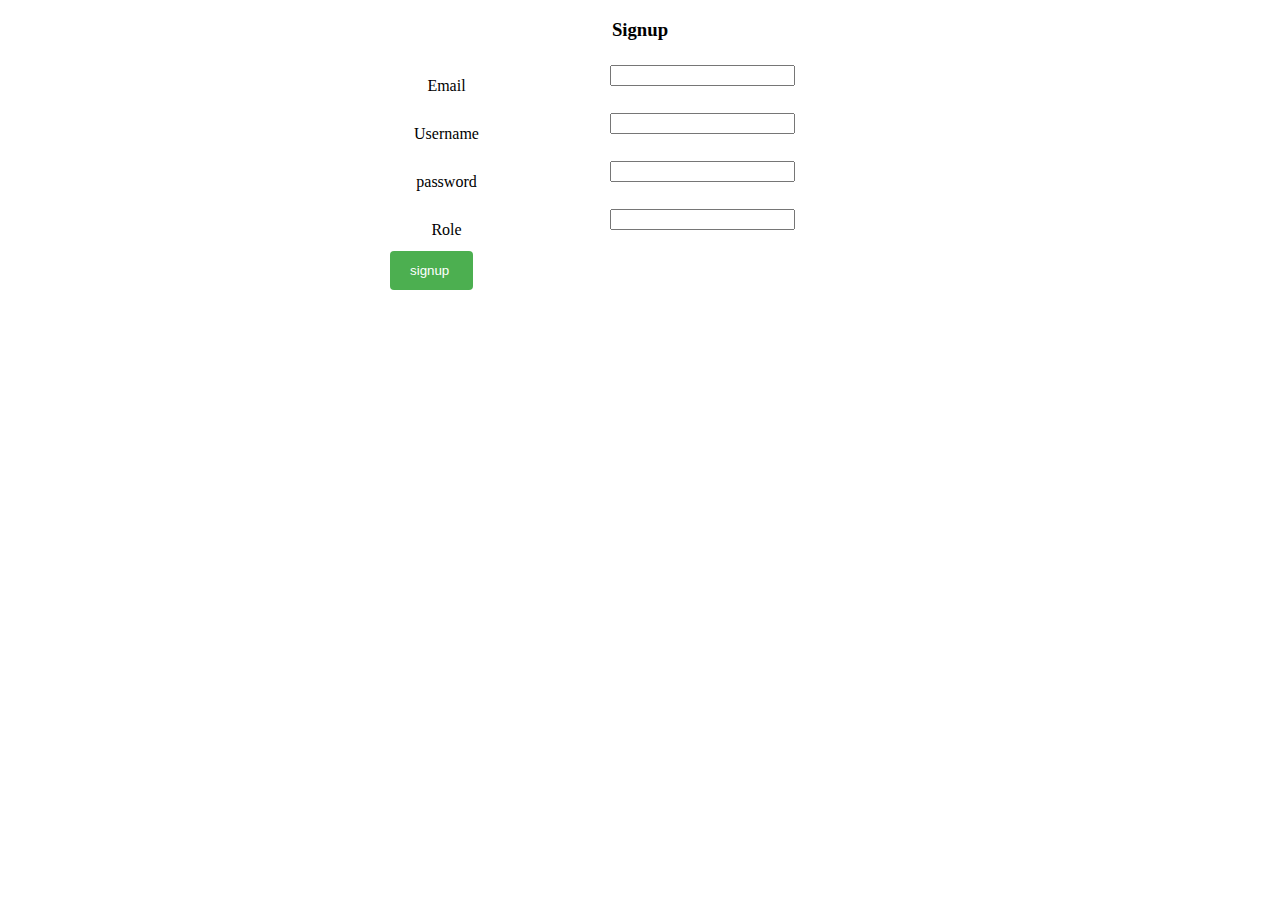
<file: client/index.html>
<!DOCTYPE html>
<html lang="en" ng-app="app">
  <head>
    <meta charset="utf-8">
    <title>user registration</title>
    <link href="css/style.css" rel="stylesheet">
  </head>
  <body>
  
<div ui-view></div>
     
    <script src="vendor/angular.js"></script>
    <script src="vendor/angular-resource.js"></script>
    <script src="vendor/angular-ui-router.js"></script>
    <script src="js/app.js"></script>
    <script src="js/services/lb-services.js"></script>
    <script src="js/controllers/signupController.js"></script>
    <script src="js/services/auth.js"></script>
   <script src="js/services/signupService.js"></script>
</body>
</html>
</file>
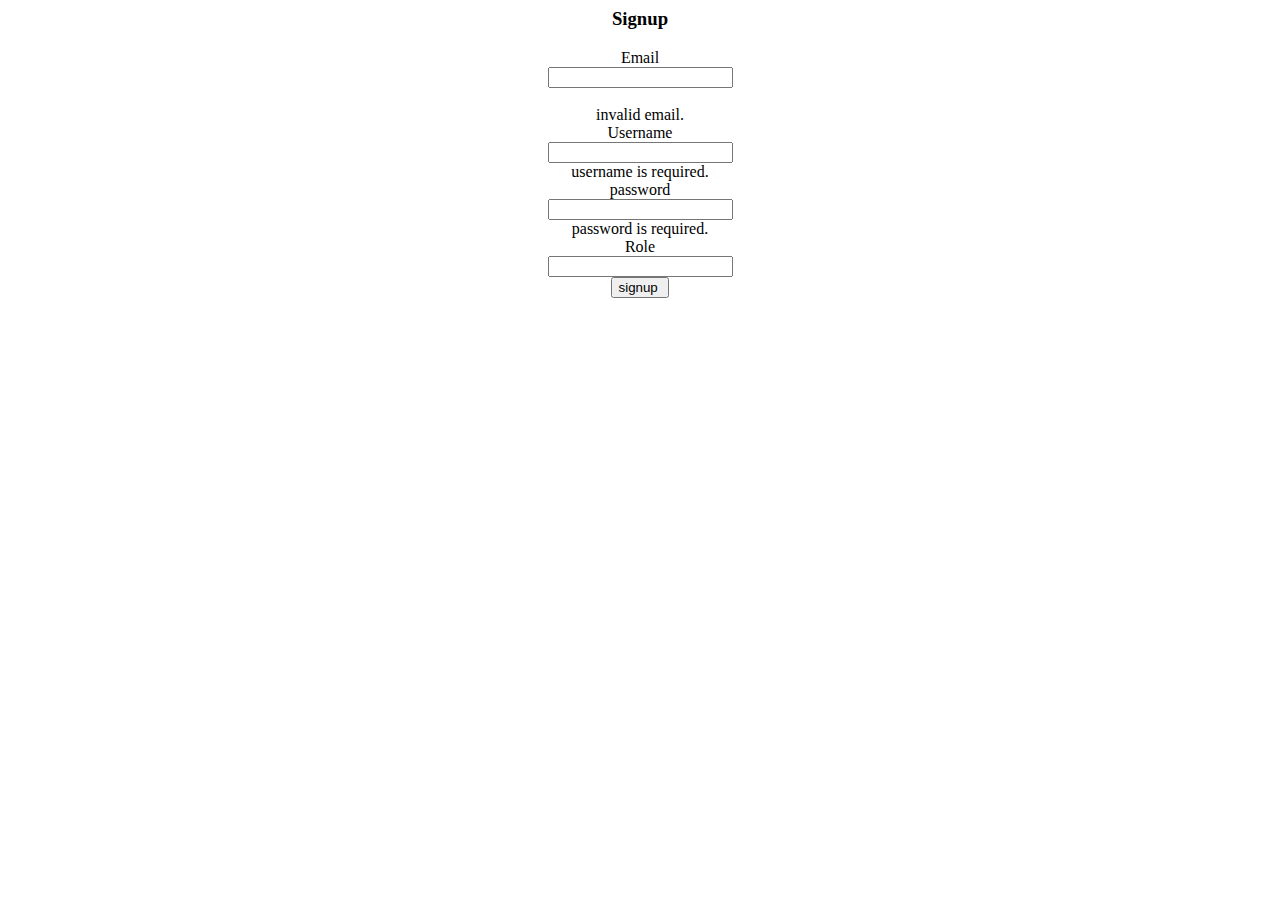
<file: client/views/signup.html>
<body>
<center><h3>Signup</h3></center>


<div ng-app="app" ng-controller="signupController">
<div align="center" class="container">
  <form name ="form" ng-submit="signup(data)" novalidate>

    <div class="row">
      <div class="col-25">
        <label for="Email">Email</label>
      </div>
      <div class="col-75">
        <div class="form-group" ng-class="{ 'has-error' : data.email.$invalid && !data.email.$pristine }">
        <center><input type="email" id="email" ng-model="data.email" name='uemail' required></center>
          <span ng-show="default && form.uemail.$error.email"><br>invalid email.</br></span>
        </div>
      </div>
    </div>
    <div class="row">
      <div class="col-25">
        <label for="username">Username</label>
      </div>
      <div class="col-75">
        <div class="form-group" ng-class="{ 'has-error' : data.username.$invalid && !data.username.$pristine }">
     <input type="name" ng-model="data.Username" name='uname' required /><br />
     <span ng-show="default && form.uname.$error.required">username is required.</span>
      </div>
      </div>
    </div>
    <div class="row">
      <div class="col-25">
        <label for="password">password</label>
      </div>
      <div class="col-75">
        <div class="form-group" ng-class="{ 'has-error' : data.password.$invalid && !data.password.$pristine }">
          <input type="password" ng-model="data.password" name='upassword' required /><br />
          <span ng-show="default && form.upassword.$error.required">password is required.</span>
         </div>
      </div>
    </div>
 <div class="row">
      <div class="col-25">
        <label for="Role">Role</label>
      </div>
      <div class="col-75">
        <input type="name" name="uRole" ng-model="data.Role">
      </div>
    </div>
    <div class="row">
<input ng-click="submitted()" ng-disabled="default && form.$invalid"  type="submit" value="signup " />
</div>
</form>
</div>

</body>
</html>
</file>
<file: client/css/style.css>
<!DOCTYPE html>
<html>
<head>
<style>
* {
    box-sizing: border-box;
}

input[type=text], select, textarea {
    padding: 12px;
    border: 1px solid #ccc;
    border-radius: 4px;
    resize: vertical;
}

label {
    padding: 12px 12px 12px 0;
    display: inline-block;
}

input[type=submit] {
    background-color: #4CAF50;
    color: white;
    padding: 12px 20px;
    border: none;
    border-radius: 4px;
    cursor: pointer;
    float: left;
}

input[type=submit]:hover {
    background-color: #45a049;
}
.span {
  float:left;
}

.container {
  max-width: 500px;
   margin: auto;
}
.form-group {

margin: 0 auto;


}

.col-25 {
    float: left;
    width: 25%;
    margin-top: 6px;
}

.col-75 {
    float: left;
    width: 75%;
    margin-top: 6px;
}

/* Clear floats after the columns */
.row:after {
    content: "";
    display: table;
    clear: both;
}

/* Responsive layout - when the screen is less than 600px wide, make the two columns stack on top of each other instead of next to each other */
@media screen and (max-width: 100px) {
    .col-25, .col-75, input[type=submit] {
        width: 1000%;
        margin-top: 0;
    }
}
</style>

</head>
</file>
